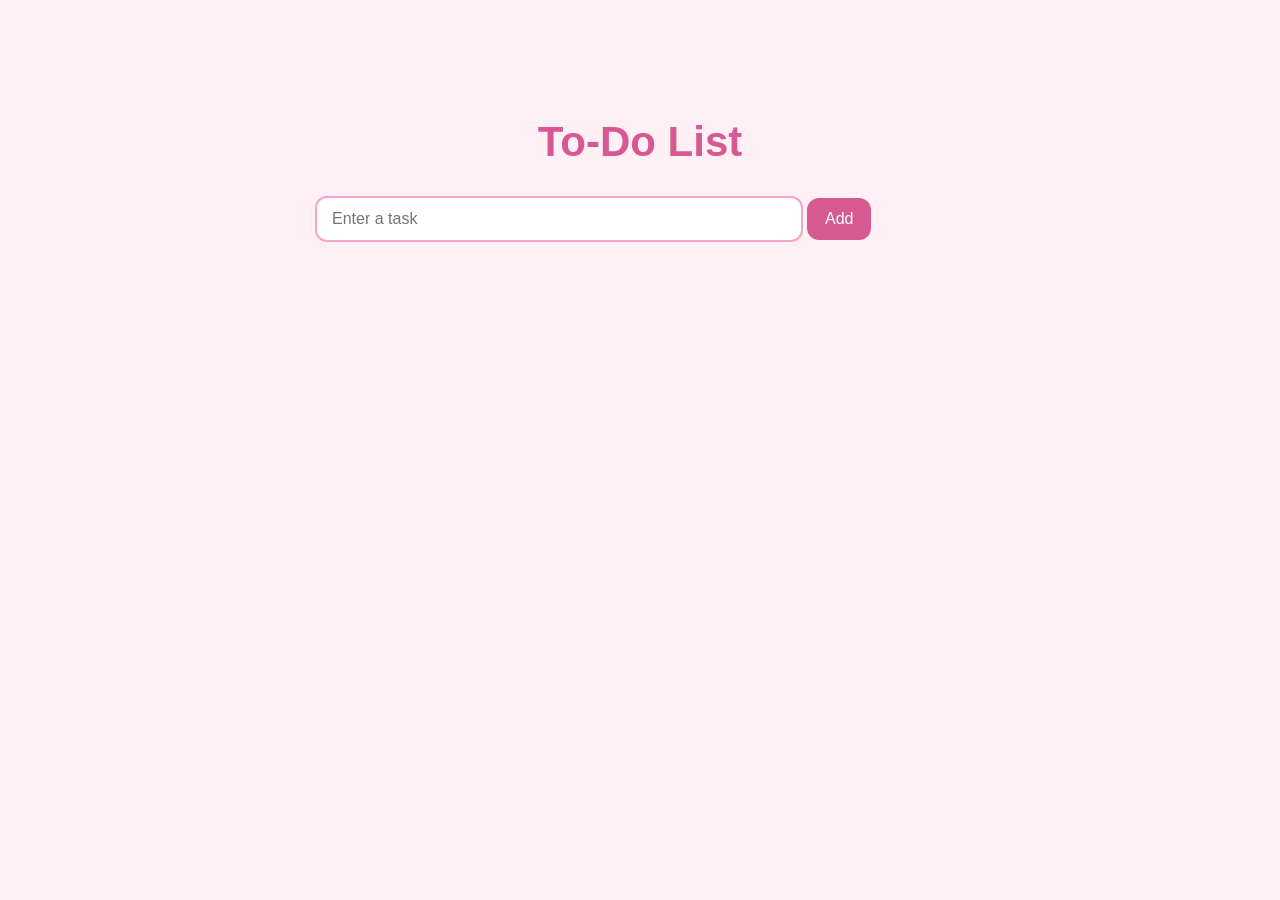
<file: todo/index.html>
<!DOCTYPE html>
<html lang="en">
<head>
    <meta charset="UTF-8">
    <meta name="viewport" content="width=device-width, initial-scale=1.0">
    <title>To-Do List</title>
    <link rel="stylesheet" href="style.css">
</head>

<body>

    <h1>To-Do List</h1>

    <input type="text" id="taskInput" placeholder="Enter a task">
    <button id="addButton">Add</button>

    <ul id="taskList"></ul>

    <script src="script.js"></script>
</body>
</html>
</file>
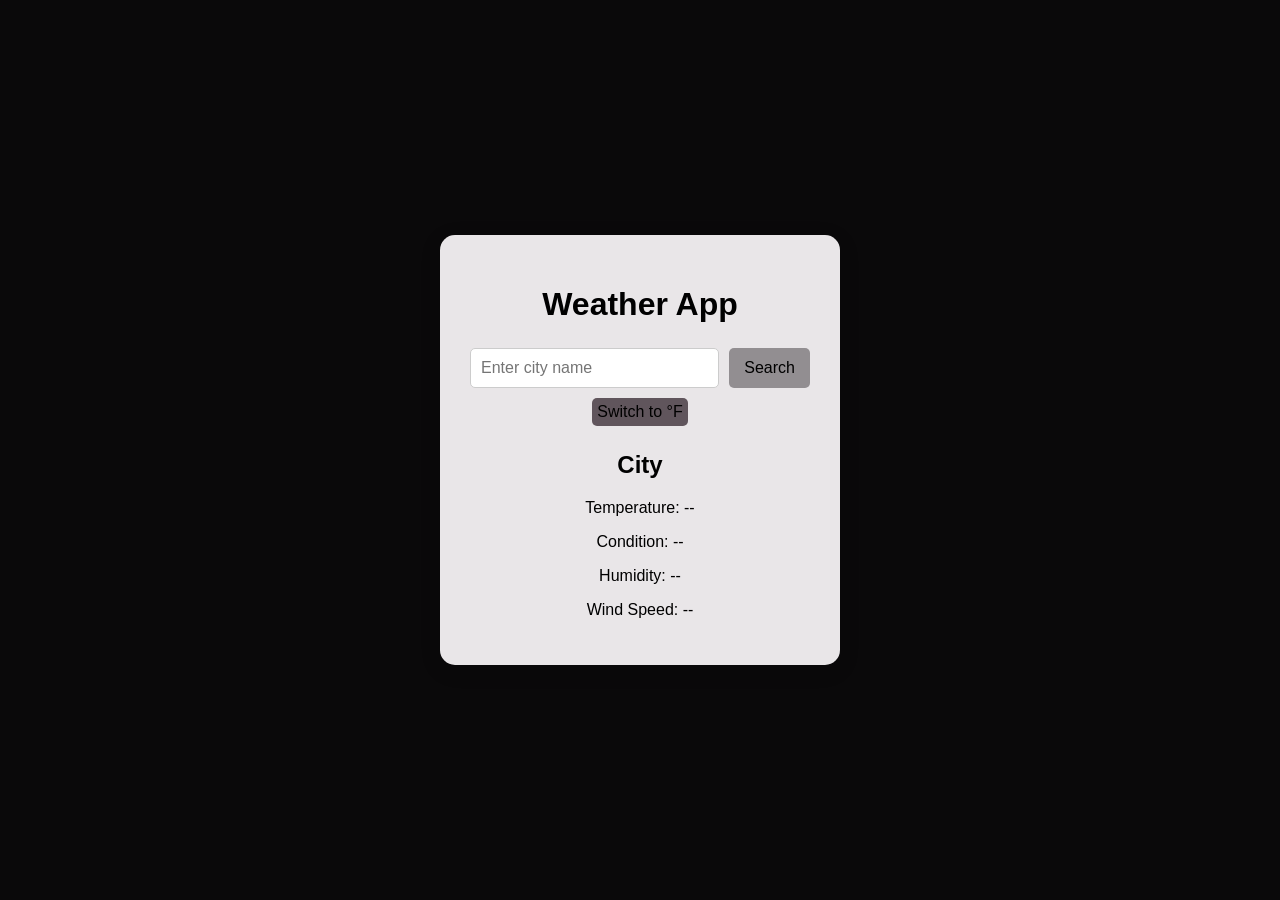
<file: WeatherApp/index.html>
<!DOCTYPE html>
<html lang="en">
<head>
    <meta charset="UTF-8">
    <meta name="viewport" content="width=device-width, initial-scale=1.0">
    <title>Weather App</title>

    <link rel="stylesheet" href="style.css">
</head>

<body>

    <div class="weather-app">

        <h1>Weather App</h1>

        <div class="search">
            <input type="text" id="cityInput" placeholder="Enter city name">
            <button id="searchBtn">Search</button>
        </div>
        <button id="unitToggle">Switch to °F</button>
        <p id="error"></p>
        <p id="loading"></p>

        <div class="weather-info">
            <h2 id="cityName">City</h2>

            <p id="temperature">Temperature: --</p>
            <p id="condition">Condition: --</p>
            <p id="humidity">Humidity: --</p>
            <p id="wind">Wind Speed: --</p>
        </div>

    </div>

    <script src="script.js"></script>
</body>
</html>
</file>
<file: todo/style.css>
body {
    font-family: Arial, sans-serif;
    background-color: #fff0f6;
    max-width: 650px;
    margin: 60px auto;
    padding: 30px;
    color: #4a3040;
}

h1 {
    text-align: center;
    color: #d65a91;
    font-size: 42px;
    margin-bottom: 30px;
}

#taskInput {
    width: 75%;
    padding: 12px 15px;
    border: 2px solid #f3a6c8;
    border-radius: 12px;
    background-color: white;
    font-size: 16px;
    box-sizing: border-box;
    outline: none;
}

#taskInput:focus {
    border-color: #d65a91;
}

#addButton {
    padding: 12px 18px;
    border: none;
    border-radius: 12px;
    background-color: #d65a91;
    color: white;
    font-size: 16px;
    cursor: pointer;
}

#addButton:hover {
    background-color: #c74780;
}

#taskList {
    list-style: none;
    padding: 0;
    margin-top: 25px;
}

#taskList li {
    background-color: white;
    margin: 12px 0;
    padding: 15px;
    border-radius: 14px;
    box-shadow: 0 4px 12px rgba(214, 90, 145, 0.12);
    display: flex;
    align-items: center;
    gap: 10px;
}

#taskList li span {
    flex: 1;
    font-size: 17px;
}

#taskList input[type="checkbox"] {
    accent-color: #d65a91;
    width: 18px;
    height: 18px;
    cursor: pointer;
}

#taskList button {
    border: none;
    border-radius: 9px;
    padding: 7px 12px;
    cursor: pointer;
    font-size: 14px;
}

#taskList button:first-of-type {
    background-color: #ffd6e7;
    color: #a83c6b;
}

#taskList button:last-of-type {
    background-color: #f8b6ce;
    color: #8f315c;
}

#taskList button:hover {
    opacity: 0.8;
}

.completed {
    text-decoration: line-through;
    text-decoration-color: #c49aaa;
    color: #c49aaa;
    opacity: 0.7;
}
</file>
<file: WeatherApp/style.css>
* {
    box-sizing: border-box;
}

body {
    margin: 0;
    font-family: Arial, sans-serif;
    background: #0a090a;

    display: flex;
    justify-content: center;
    align-items: center;

    min-height: 100vh;
}

.weather-app {
    background: rgb(233, 230, 232);
    width: 400px;
    padding: 30px;
    border-radius: 15px;
    text-align: center;
    box-shadow: 0 5px 20px rgba(0, 0, 0, 0.15);
}

h1 {
    margin-bottom: 25px;
}

.search {
    display: flex;
    gap: 10px;
    color:#847f82
}

#cityInput {
    flex: 1;
    padding: 10px;
    border: 1px solid #ccc;
    border-radius: 5px;
    font-size: 16px;
}

#searchBtn {
    padding: 10px 15px;
    border: none;
    border-radius: 5px;
    cursor: pointer;
    font-size: 16px;
    background:rgb(146, 142, 145);
}

#searchBtn:hover {
    background: #f7e9f2;
}

.weather-info {
    margin-top: 25px;
}

#error {
    color: red;
}

#unitToggle {
    margin-top: 10px;
    padding: 5px 5px;
    border: none;
    border-radius: 5px;
    cursor: pointer;
    font-size: 16px;
    background: rgb(96, 85, 92);
}
body {
    margin: 0;
    font-family: Arial, sans-serif;

    display: flex;
    justify-content: center;
    align-items: center;

    min-height: 100vh;

    transition: background 1s ease;
}

/* Clear / Sunny */
body.sunny {
    background: #ffd54f;
}

/* Cloudy */
body.cloudy {
    background: #b0bec5;
}

/* Rain */
body.rainy {
    background: #64b5f6;
}

/* Snow */
body.snowy {
    background: #f5f5f5;
}

/* Thunderstorm */
body.thunderstorm {
    background: #1a237e;
}
</file>
